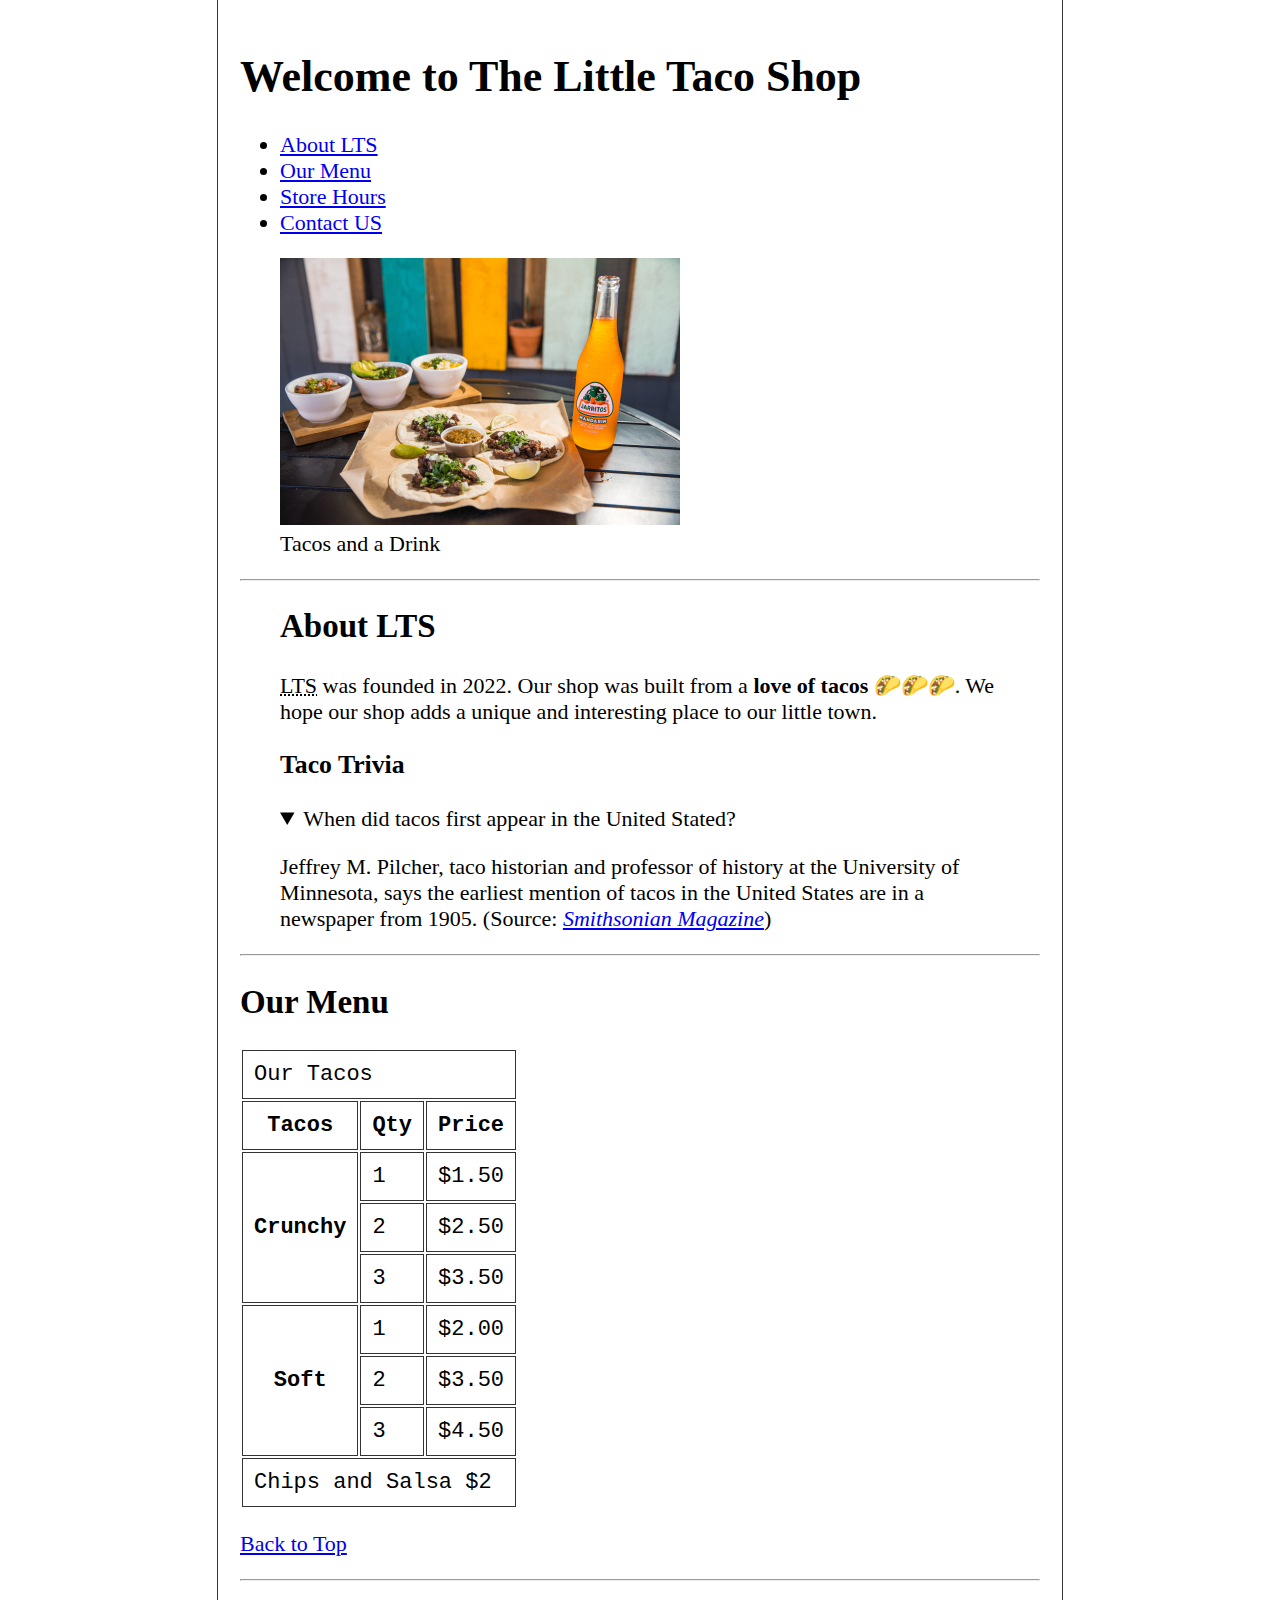
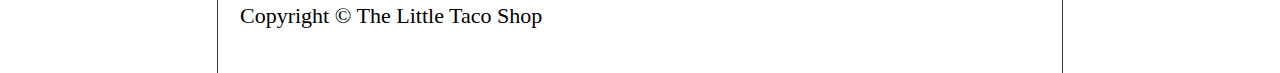
<file: htmlProject/index.html>
<!DOCTYPE html>
<html lang="en">
<head>
    <meta charset="UTF-8">
    <meta name="author" content="shayanfarooq">
    <meta name="description" content="This is the shop where we sell the Tacos.">
    <link href="favicon.ico" rel="icon">
    <title>The Little Taco Shop</title>
    <link rel="stylesheet" href="css/main.css">
</head>
<body>
    <h1>Welcome to The Little Taco Shop</h1>
    <ul>
        <li><a href="#about">About LTS</a></li>
        <li>
            <a href="#menu">Our Menu</a>  
        </li>
        <li>
            <a href="hours.html">Store Hours</a>
        </li>
        <li>
            <a href="contact.html">Contact US</a>
        </li>
    </ul>
    <figure>
    <img src="images/tacos_and_drink_400x267.png" alt="we love tacos!" width="400" height="267">
    <figcaption>Tacos and a Drink</figcaption>
    </figure>
    <hr>
    <figure>
        <h2 id="about">About LTS</h2>
        <p><abbr title="The Little Taco Shop">LTS</abbr> was founded in 2022. Our shop was built from a <strong>love of tacos</strong> 🌮🌮🌮. We hope our shop adds a unique and interesting place to our little town.</p>
        <h3>Taco Trivia</h3>
        <aside>
            <details open>
                <summary>When did tacos first appear in the United Stated?</summary>
                <p>Jeffrey M. Pilcher, taco historian and professor of history at the University of Minnesota, says the earliest mention of tacos in the United States are in a newspaper from 1905. (Source: <em><a href="https://www.smithsonianmag.com/arts-culture/where-did-the-taco-come-from-81228162/">Smithsonian Magazine</a></em>)</p>
            </details>
        </aside>
    </figure>
    <hr>
    <h2 id="menu">Our Menu</h2>
    <table><td colspan="3">Our Tacos</td>
        <tr>
            <th>Tacos</th>
            <th>Qty</th>
            <th>Price</th>
        </tr>
        <tr>
            <th rowspan="3">Crunchy</th>
            <td>1</td>
            <td>$1.50</td>
        </tr>
        <tr>
            <td>2</td>
            <td>$2.50</td>
        </tr>
        <tr>
            <td>3</td>
            <td>$3.50</td>
        </tr>
        <tr>
            <th rowspan="3">Soft</th>
            <td>1</td>
            <td>$2.00</td>
        </tr>
        <tr>
            <td>2</td>
            <td>$3.50</td>
        </tr>
        <tr>
            <td>3</td>
            <td>$4.50</td>
        </tr>
        <tr><td colspan="3">Chips and Salsa $2</td></tr>
    </table>
    </figure>
    <p><a href="#">Back to Top</a></p>
    <hr>
    <p>Copyright © The Little Taco Shop</p>

</body>
</html>
</file>
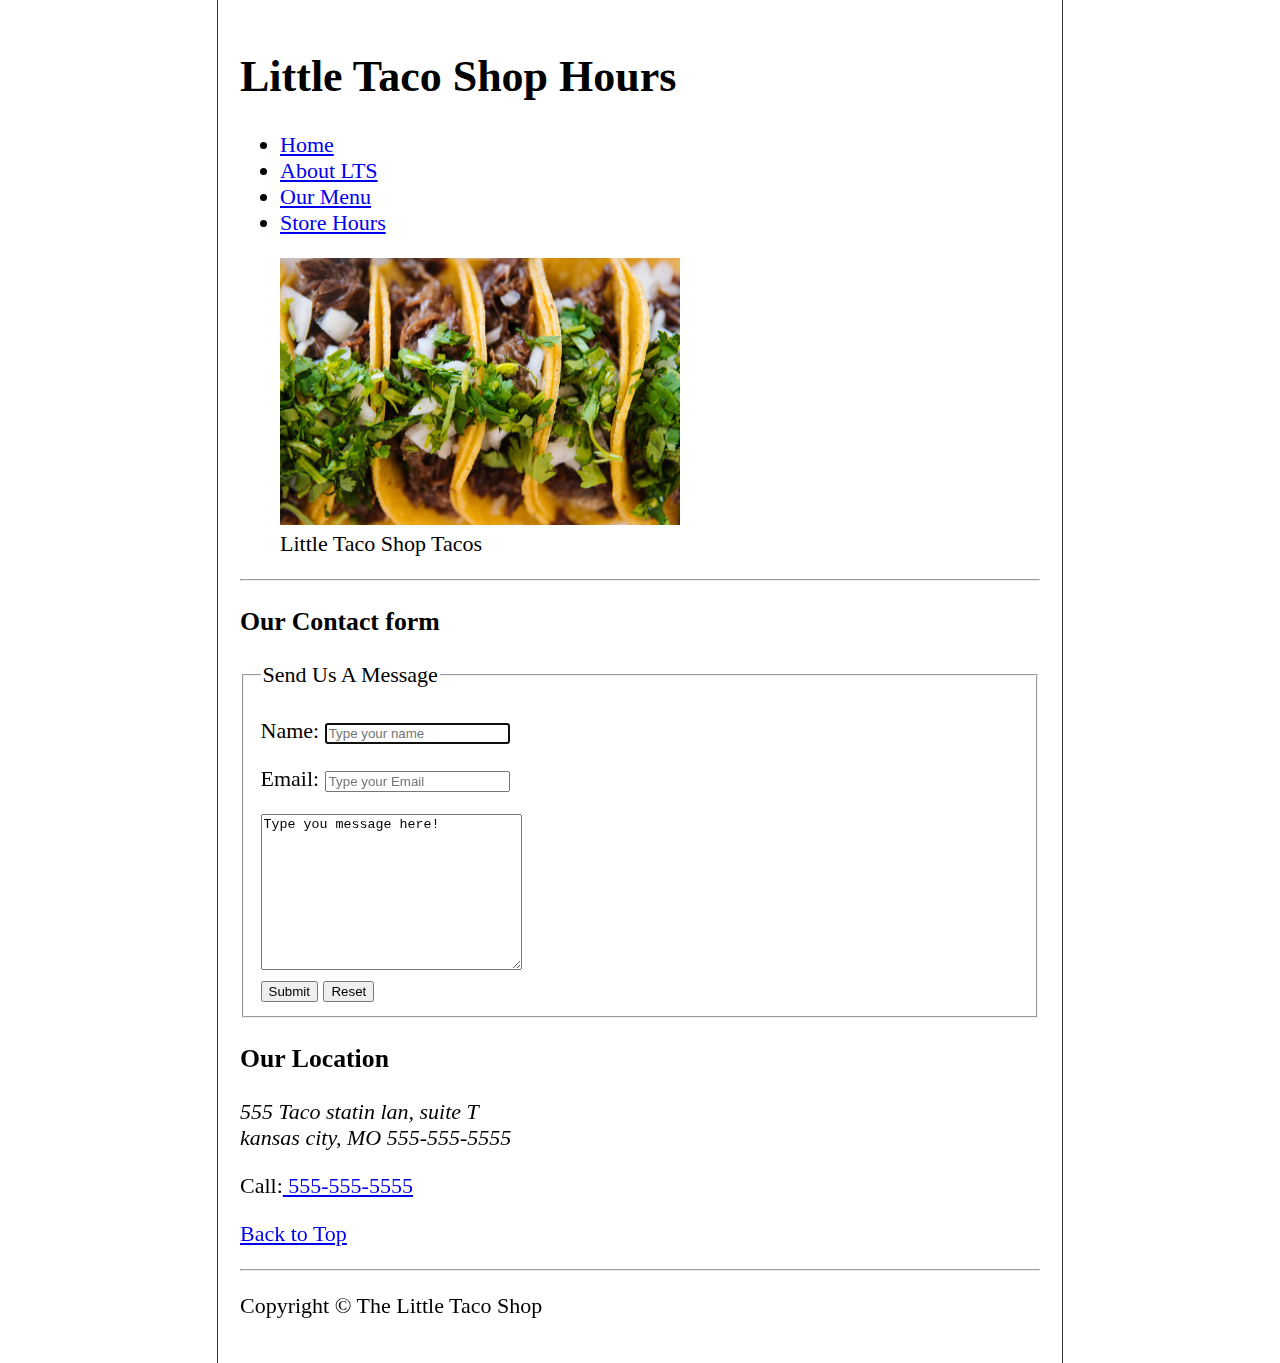
<file: htmlProject/contact.html>
<!DOCTYPE html>
<html lang="en">
<head>
    <meta charset="UTF-8">
    <meta name="author" content="shayanfarooq">
    <meta name="description" content="This is the shop where we sell the Tacos.">
    <link href="favicon.ico" rel="icon">
    <title>The Little Taco Shop</title>
    <link rel="stylesheet" href="css/main.css">
</head>
<body>
    <h1>Little Taco Shop Hours</h1>
    <ul>
        <li><a href="index.html">Home</a></li>
        <li><a href="index.html#about">About LTS</a></li>
        <li><a href="index.html#menu">Our Menu</a></li>
        <li><a href="hours.html">Store Hours</a></li>        
    </ul>
    <figure>
    <img src="images/tacos_close_up_400x260.png" alt="delicious tacos tray!" width="400" height="267">
    <figcaption>Little Taco Shop Tacos</figcaption>
    </figure>
    <hr>
    <h3>Our Contact form</h3>
    <fieldset>
        <legend>Send Us A Message</legend>
        <form action="https://httpbin.org/post" method="post">
        <p>Name: <input type="text" placeholder="Type your name" autocomplete="on" autofocus></p>
        <p>Email: <input type="text" placeholder="Type your Email" ></p>
        <textarea name="Your Message" id="Message" cols="30" rows="10">Type you message here!</textarea>
        <br>
        <button type="submit">Submit</button>
        <button type="reset">Reset</button>
        </form>

    </fieldset>
    <h3>Our Location</h3>
    <address>555 Taco statin lan, suite T<br> 
        kansas city, MO 555-555-5555
    </address>
    <p>Call:<a href="tel:+923435708883">  555-555-5555</a></p>
<p><a href="#">Back to Top</a></p>
<hr>
<p>Copyright © The Little Taco Shop</p>

</body>
</html>
</file>
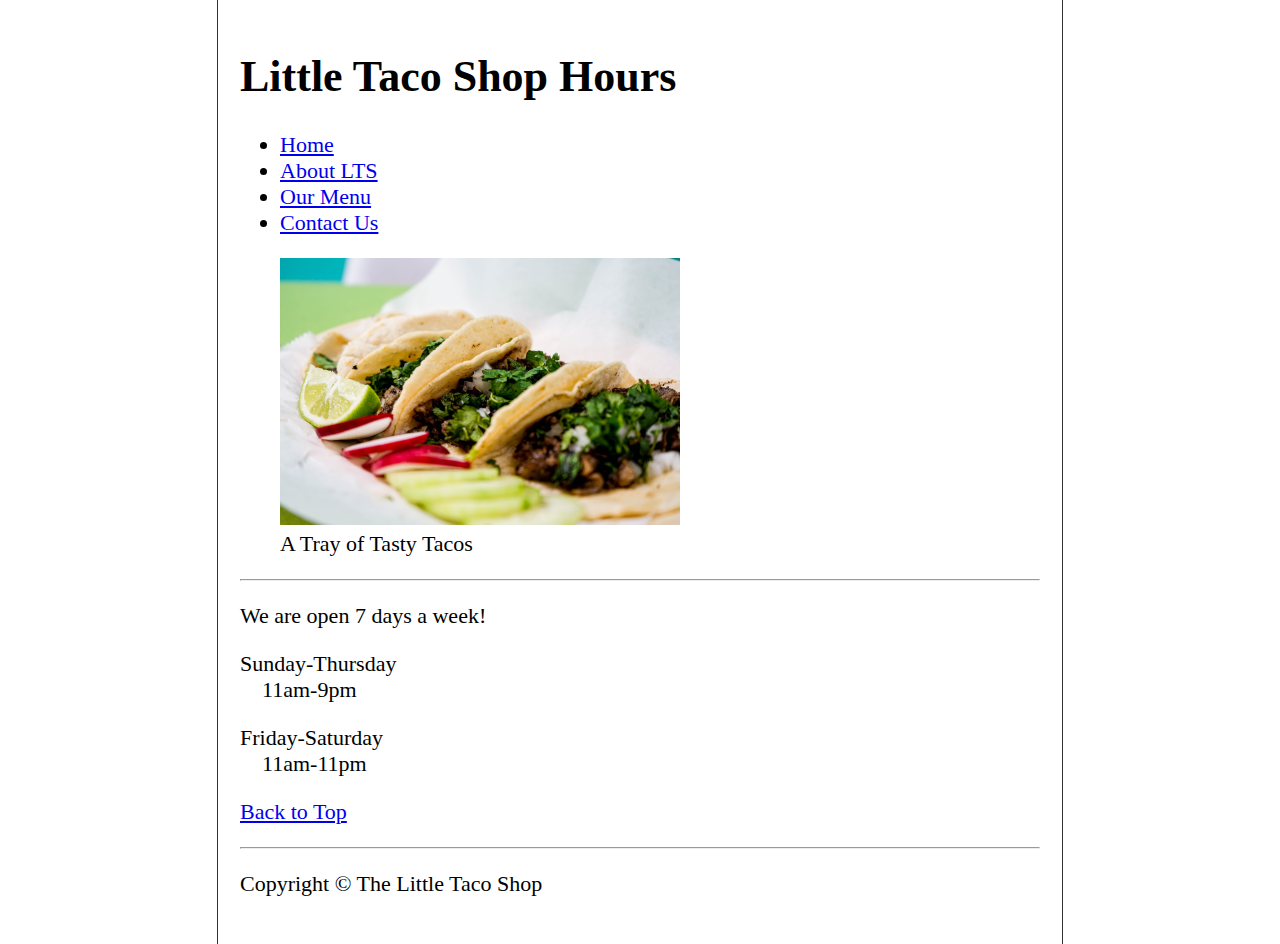
<file: htmlProject/hours.html>
<!DOCTYPE html>
<html lang="en">
<head>
    <meta charset="UTF-8">
    <meta name="author" content="shayanfarooq">
    <meta name="description" content="This is the shop where we sell the Tacos.">
    <link href="favicon.ico" rel="icon">
    <title>The Little Taco Shop</title>
    <link rel="stylesheet" href="css/main.css">
</head>
<body>
    <h1>Little Taco Shop Hours</h1>
    <ul>
        <li><a href="index.html">Home</a></li>
        <li><a href="index.html#about">About LTS</a></li>
        <li><a href="index.html#menu">Our Menu</a></li>
        <li><a href="contact.html">Contact Us</a></li>        
    </ul>
    <figure>
    <img src="images/tacos_tray_400x267.png" alt="delicious tacos tray!" width="400" height="267">
    <figcaption>A Tray of Tasty Tacos</figcaption>
    </figure>
    <hr>
    <p>We are open 7 days a week!</p>
    <p>Sunday-Thursday <br><time>&nbsp;&nbsp;&nbsp;&nbsp;11am-9pm</time></p>
    <p>Friday-Saturday <br><time>&nbsp;&nbsp;&nbsp;&nbsp;11am-11pm</time></p>
<p><a href="#">Back to Top</a></p>
<hr>
<p>Copyright © The Little Taco Shop</p>

</body>
</html>
</file>
<file: htmlProject/css/main.css>
html {
    font-size: 22px;
}

body {
    min-height: 100vh;
    max-width: 800px;
    margin: 0 auto;
    padding: 1rem;
    border-left: 1px solid #333;
    border-right: 1px solid #333;
}
a:visited{
    color: red;
}
th, td, caption {
    border: 1px solid #333;
    font-family: 'Courier New', Courier, monospace;
    border-collapse: separate;
    padding: 0.5rem;
}
</file>
